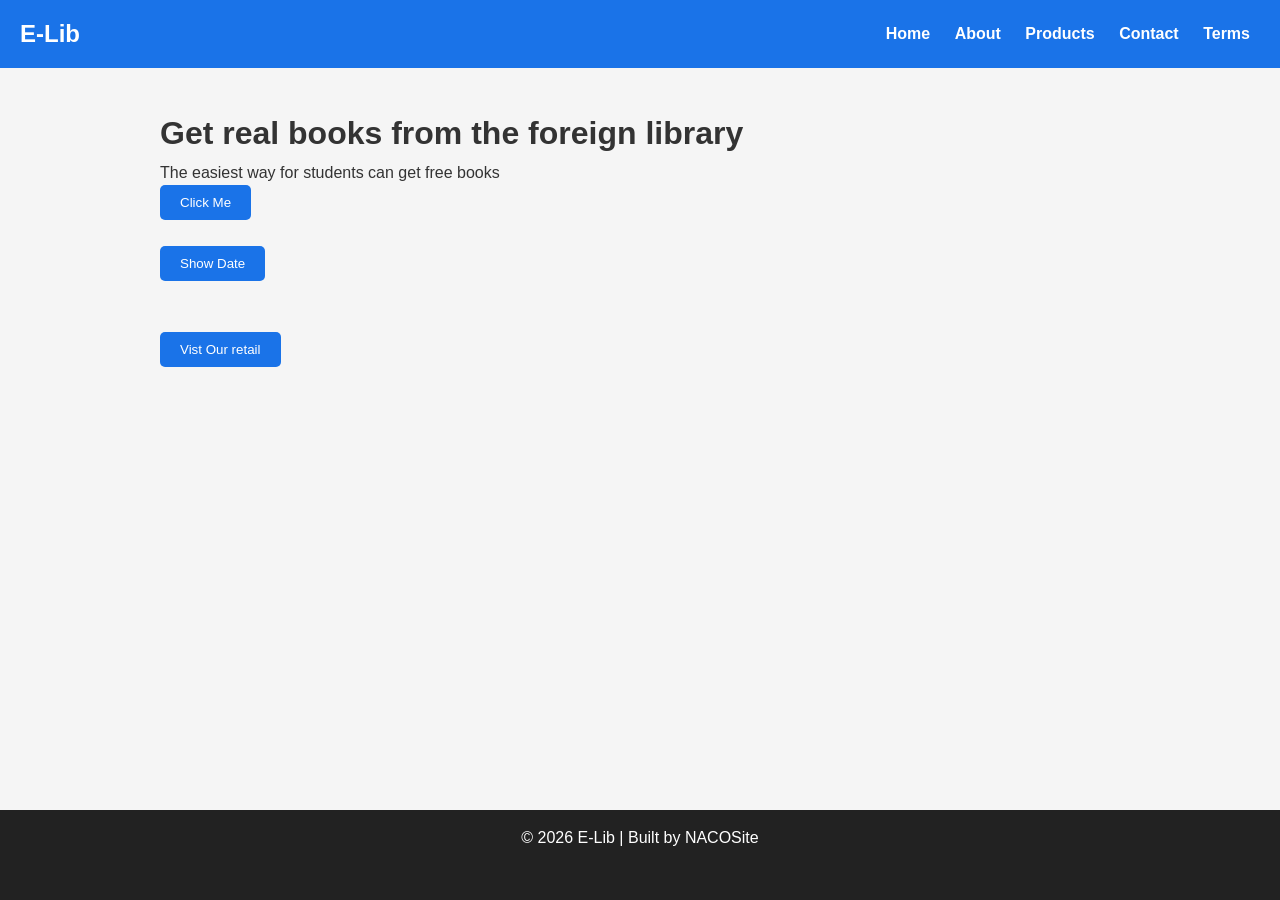
<file: index.html>
<!doctype html>
<html>
  <head>
    <title>E-Lib - Home</title>
    <link rel="stylesheet" href="style.css" />
  </head>
  <body>
    <header>
      <h2>E-Lib</h2>
      <nav>
        <a href="index.html">Home</a>
        <a href="about.html">About</a>
        <a href="products.html">Products</a>
        <a href="contact.html">Contact</a>
        <a href="terms.html">Terms</a>
      </nav>
    </header>

    <div class="container">
      <h1 id="welcome">Get real books from the foreign library</h1>
      <p>The easiest way for students can get free books</p>
      <button class="btn" onclick="changeText()">Click Me</button>

      <br /><br />
      <button class="btn" onclick="showDate()">Show Date</button>
      <p id="date"></p>
      <br />
      <br />

      <button class="btn">
        <a href="shop.html" style="text-decoration: none; color: white"
          >Vist Our retail</a
        >
      </button>
    </div>

    <footer>© 2026 E-Lib | Built by NACOSite</footer>
    <script src="script.js"></script>
  </body>
</html>
</file>
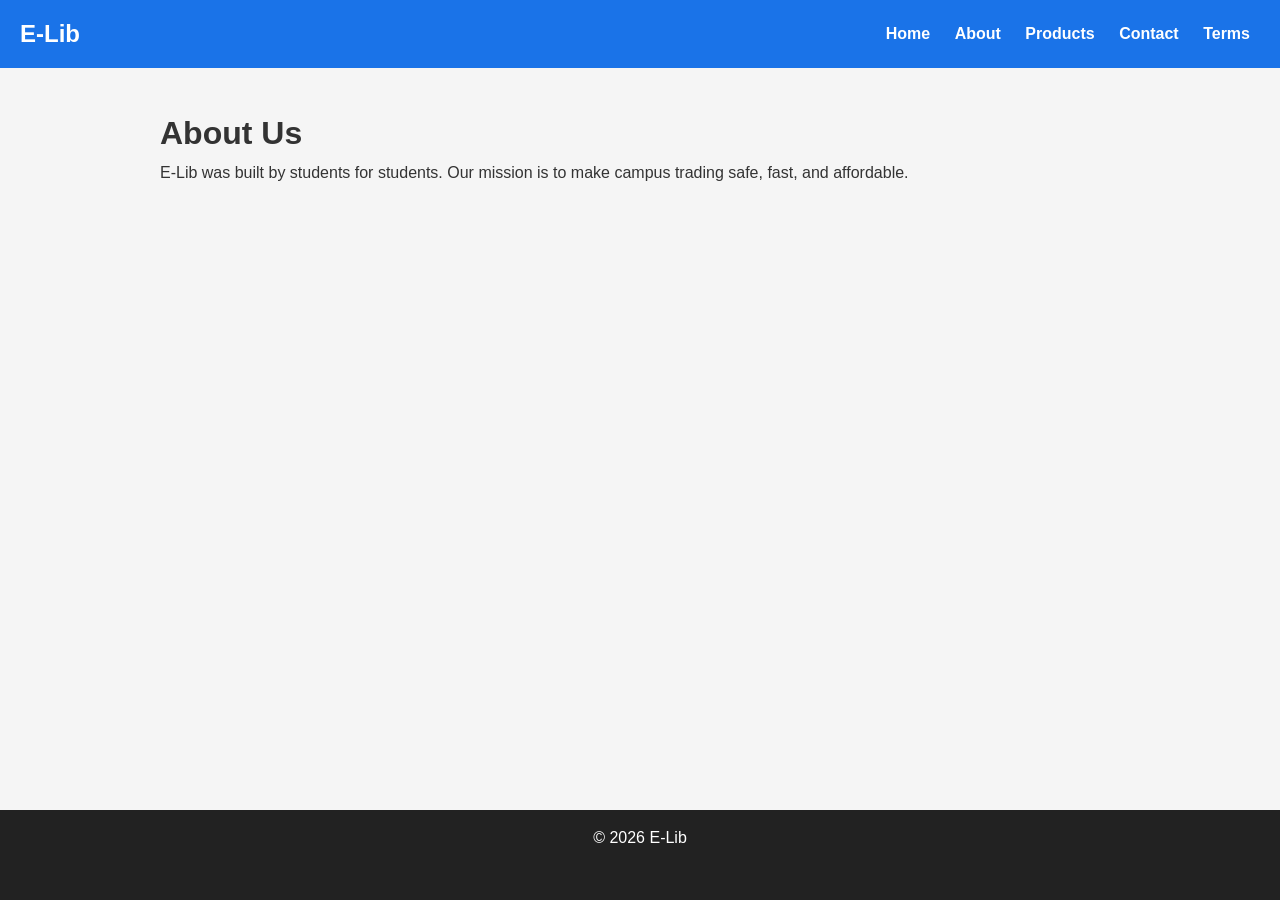
<file: about.html>
<!doctype html>
<html>
  <head>
    <title>About - E-Lib</title>
    <link rel="stylesheet" href="style.css" />
  </head>
  <body>
    <header>
      <h2>E-Lib</h2>
      <nav>
        <a href="index.html">Home</a>
        <a href="about.html">About</a>
        <a href="products.html">Products</a>
        <a href="contact.html">Contact</a>
        <a href="terms.html">Terms</a>
      </nav>
    </header>

    <div class="container">
      <h1>About Us</h1>
      <p>
        E-Lib was built by students for students. Our mission is to make campus
        trading safe, fast, and affordable.
      </p>
    </div>

    <footer>© 2026 E-Lib</footer>
  </body>
</html>
</file>
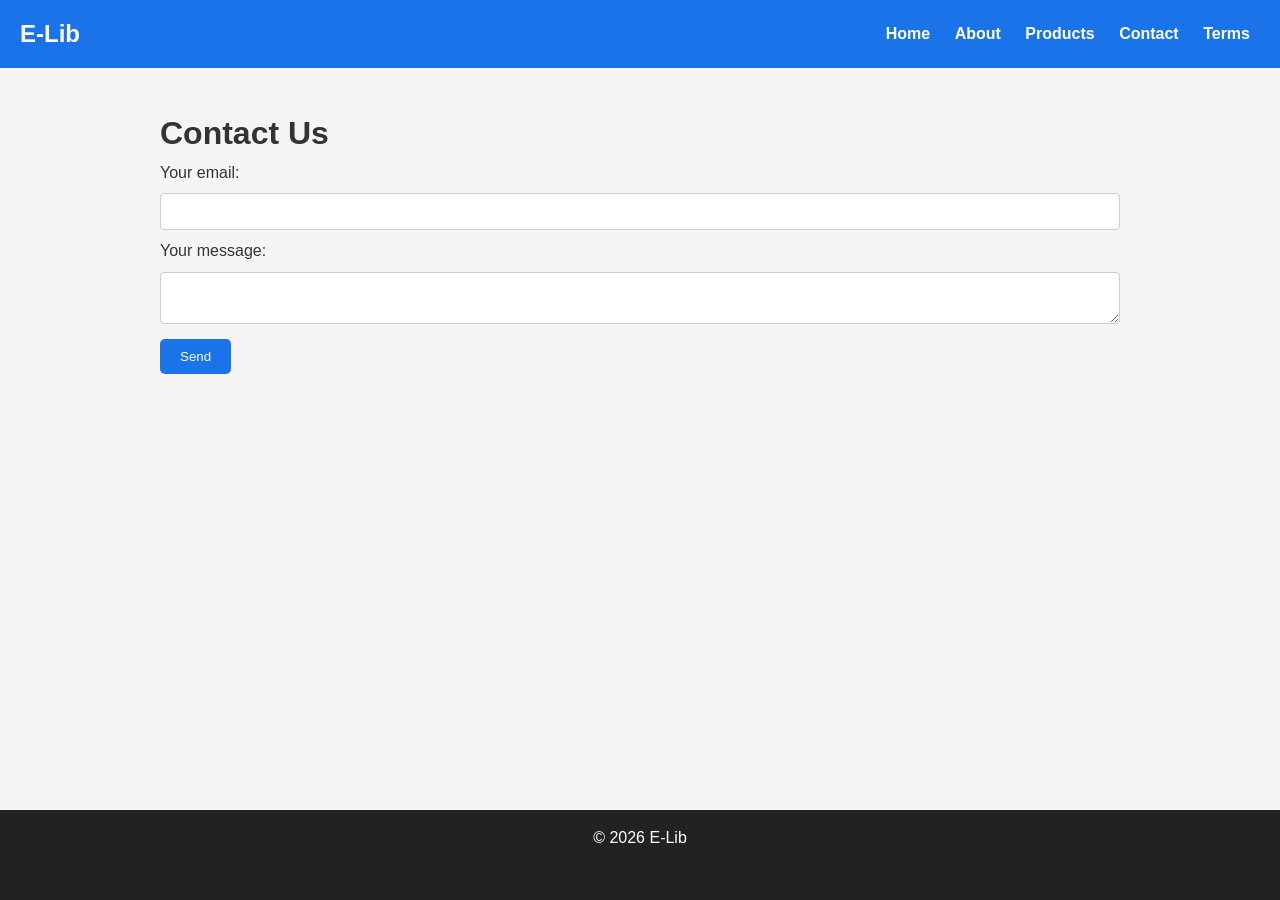
<file: contact.html>
<!doctype html>
<html>
  <head>
    <title>Contact - E-Lib</title>
    <link rel="stylesheet" href="style.css" />
  </head>
  <body>
    <header>
      <h2>E-Lib</h2>
      <nav>
        <a href="index.html">Home</a>
        <a href="about.html">About</a>
        <a href="products.html">Products</a>
        <a href="contact.html">Contact</a>
        <a href="terms.html">Terms</a>
      </nav>
    </header>

    <div class="container">
      <h1>Contact Us</h1>
      <!-- <form onsubmit="return validateForm();">-->
      <form action="https://formspree.io/f/mbdnjydv" method="POST">
        <label>
          Your email:
          <input type="text" name="name" />
        </label>
        <label>
          Your message:
          <textarea name="message"></textarea>
        </label>
        <!-- your other form fields go here -->
        <button type="submit" class="btn">Send</button>
      </form>
    </div>

    <footer>© 2026 E-Lib</footer>
    <script src="script.js"></script>
  </body>
</html>
</file>
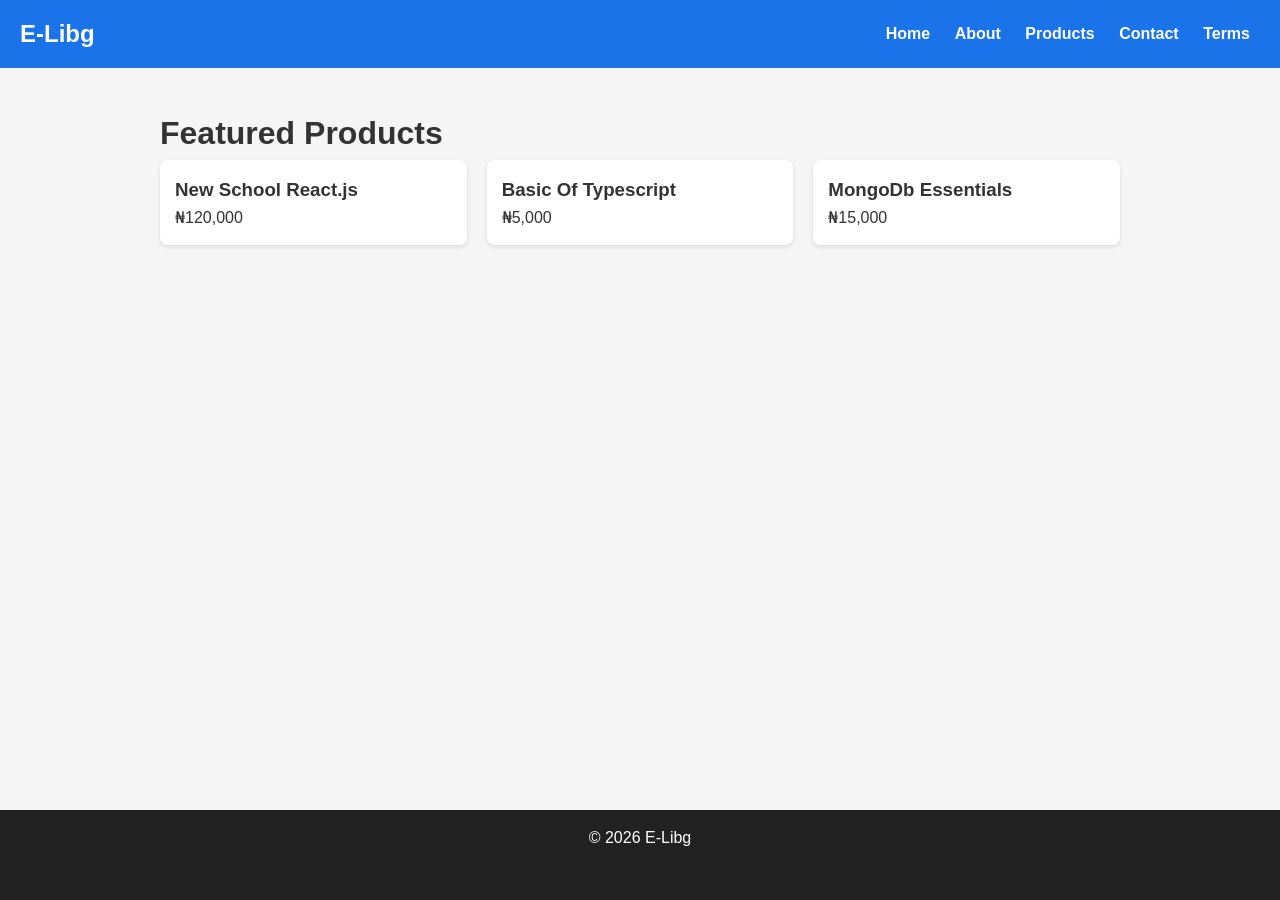
<file: products.html>
<!doctype html>
<html>
  <head>
    <title>Products - E-Libg</title>
    <link rel="stylesheet" href="style.css" />
  </head>
  <body>
    <header>
      <h2>E-Libg</h2>
      <nav>
        <a href="index.html">Home</a>
        <a href="about.html">About</a>
        <a href="products.html">Products</a>
        <a href="contact.html">Contact</a>
        <a href="terms.html">Terms</a>
      </nav>
    </header>

    <div class="container">
      <h1>Featured Products</h1>
      <div class="product-grid">
        <div class="card">
          <h3>New School React.js</h3>
          <p>₦120,000</p>
        </div>
        <div class="card">
          <h3>Basic Of Typescript</h3>
          <p>₦5,000</p>
        </div>
        <div class="card">
          <h3>MongoDb Essentials</h3>
          <p>₦15,000</p>
        </div>
      </div>
    </div>

    <footer>© 2026 E-Libg</footer>
  </body>
</html>
</file>
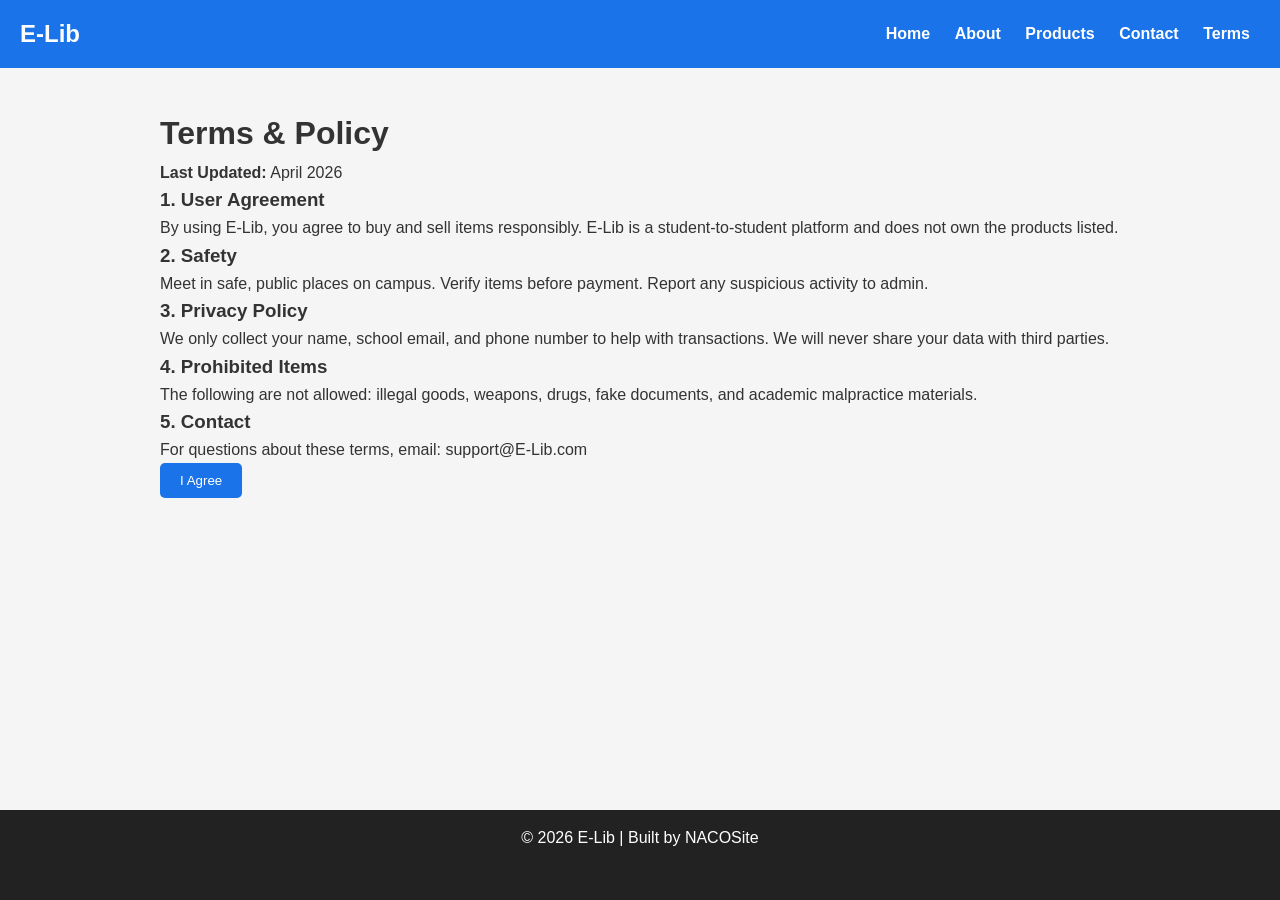
<file: terms.html>
<!doctype html>
<html>
  <head>
    <title>Terms & Policy - E-Lib</title>
    <link rel="stylesheet" href="style.css" />
  </head>
  <body>
    <header>
      <h2>E-Lib</h2>
      <nav>
        <a href="index.html">Home</a>
        <a href="about.html">About</a>
        <a href="products.html">Products</a>
        <a href="contact.html">Contact</a>
        <a href="terms.html">Terms</a>
      </nav>
    </header>

    <div class="container">
      <h1>Terms & Policy</h1>
      <p><b>Last Updated:</b> April 2026</p>

      <h3>1. User Agreement</h3>
      <p>
        By using E-Lib, you agree to buy and sell items responsibly. E-Lib is a
        student-to-student platform and does not own the products listed.
      </p>

      <h3>2. Safety</h3>
      <p>
        Meet in safe, public places on campus. Verify items before payment.
        Report any suspicious activity to admin.
      </p>

      <h3>3. Privacy Policy</h3>
      <p>
        We only collect your name, school email, and phone number to help with
        transactions. We will never share your data with third parties.
      </p>

      <h3>4. Prohibited Items</h3>
      <p>
        The following are not allowed: illegal goods, weapons, drugs, fake
        documents, and academic malpractice materials.
      </p>

      <h3>5. Contact</h3>
      <p>For questions about these terms, email: support@E-Lib.com</p>

      <button class="btn" onclick="alert('You have read the Terms & Policy')">
        I Agree
      </button>
    </div>

    <footer>© 2026 E-Lib | Built by NACOSite</footer>
  </body>
</html>
</file>
<file: style.css>
* {
  margin: 0;
  padding: 0;
  box-sizing: border-box;
  font-family: Arial, sans-serif;
}

body {
  background: #f5f5f5;
  color: #333;
  line-height: 1.6;
}

header {
  background: #1a73e8;
  color: white;
  padding: 15px 20px;
  display: flex;
  justify-content: space-between;
  align-items: center;
}

nav a {
  color: white;
  text-decoration: none;
  margin: 0 10px;
  font-weight: bold;
}
nav a:hover {
  text-decoration: underline;
}

.container {
  padding: 40px 20px;
  max-width: 1000px;
  margin: auto;
}

.btn {
  background: #1a73e8;
  color: white;
  padding: 10px 20px;
  border: none;
  cursor: pointer;
  border-radius: 5px;
}
.btn:hover {
  background: #0c52b5;
}

footer {
  background: #222;
  color: white;
  text-align: center;
  padding: 15px;
  position: absolute;
  height: 10vh;
  bottom: 0;
  width: 100%;
}

.product-grid {
  display: grid;
  grid-template-columns: repeat(auto-fit, minmax(250px, 1fr));
  gap: 20px;
}
.card {
  background: white;
  padding: 15px;
  border-radius: 8px;
  box-shadow: 0 2px 5px rgba(0, 0, 0, 0.1);
}

input,
textarea {
  width: 100%;
  padding: 10px;
  margin: 8px 0;
  border: 1px solid #ccc;
  border-radius: 4px;
}
</file>
